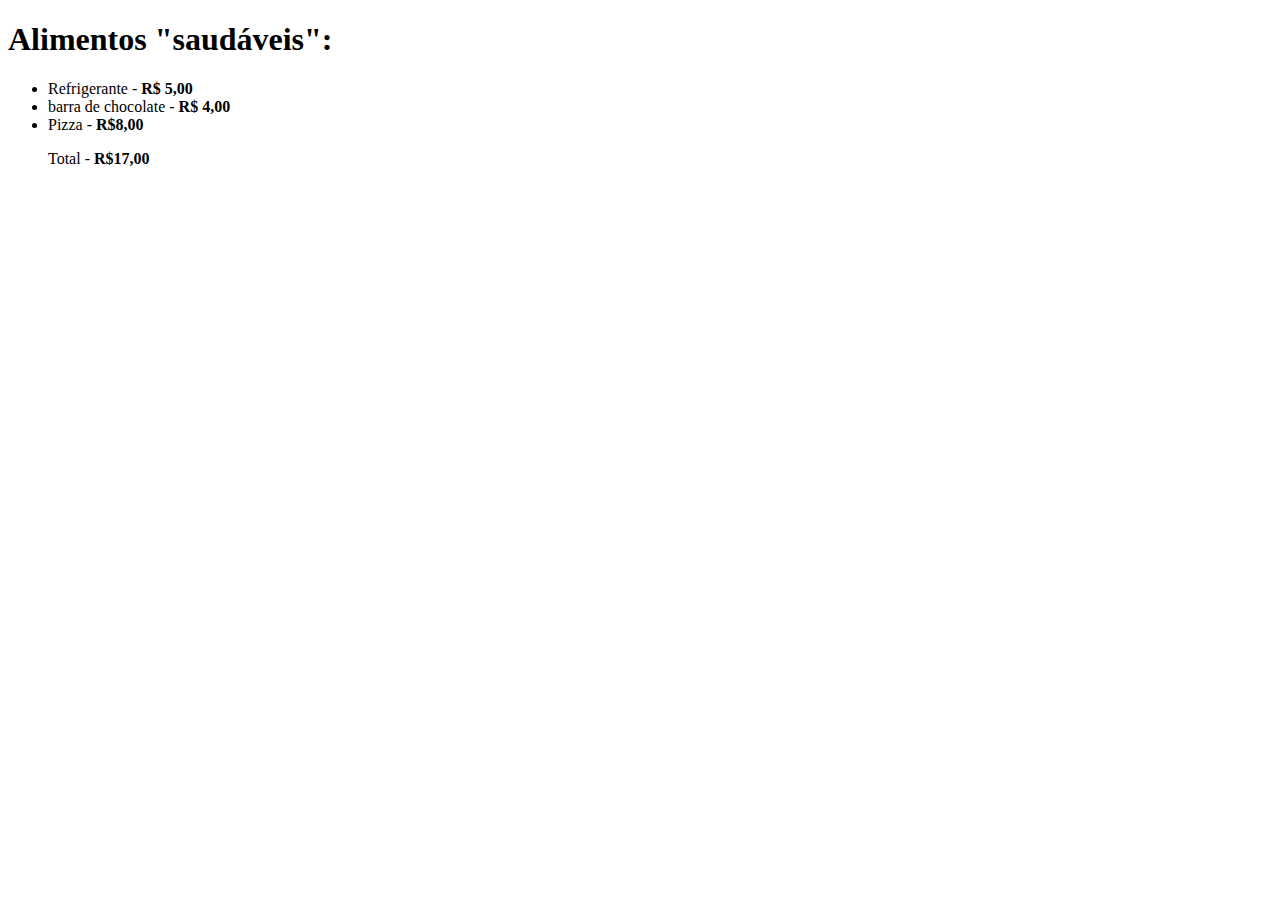
<file: desafio-1/index.html>
<!DOCTYPE html>
<html lang="en">
<head>
    <meta charset="UTF-8">
    <meta http-equiv="X-UA-Compatible" content="IE=edge">
    <meta name="viewport" content="width=device-width, initial-scale=1.0">
    <title>Desafio-01</title>
</head>
<body>
    <h1>Alimentos "saudáveis":</h1> 

 <ul>
    <li>Refrigerante - <strong>R$ 5,00</strong> </li>
    <li>barra de chocolate - <strong>R$ 4,00</strong></li>
    <li>Pizza - <strong>R$8,00</strong> </li>
    <p>Total - <strong>R$17,00</strong> </p>
</ul>


</body>
</html>
</file>
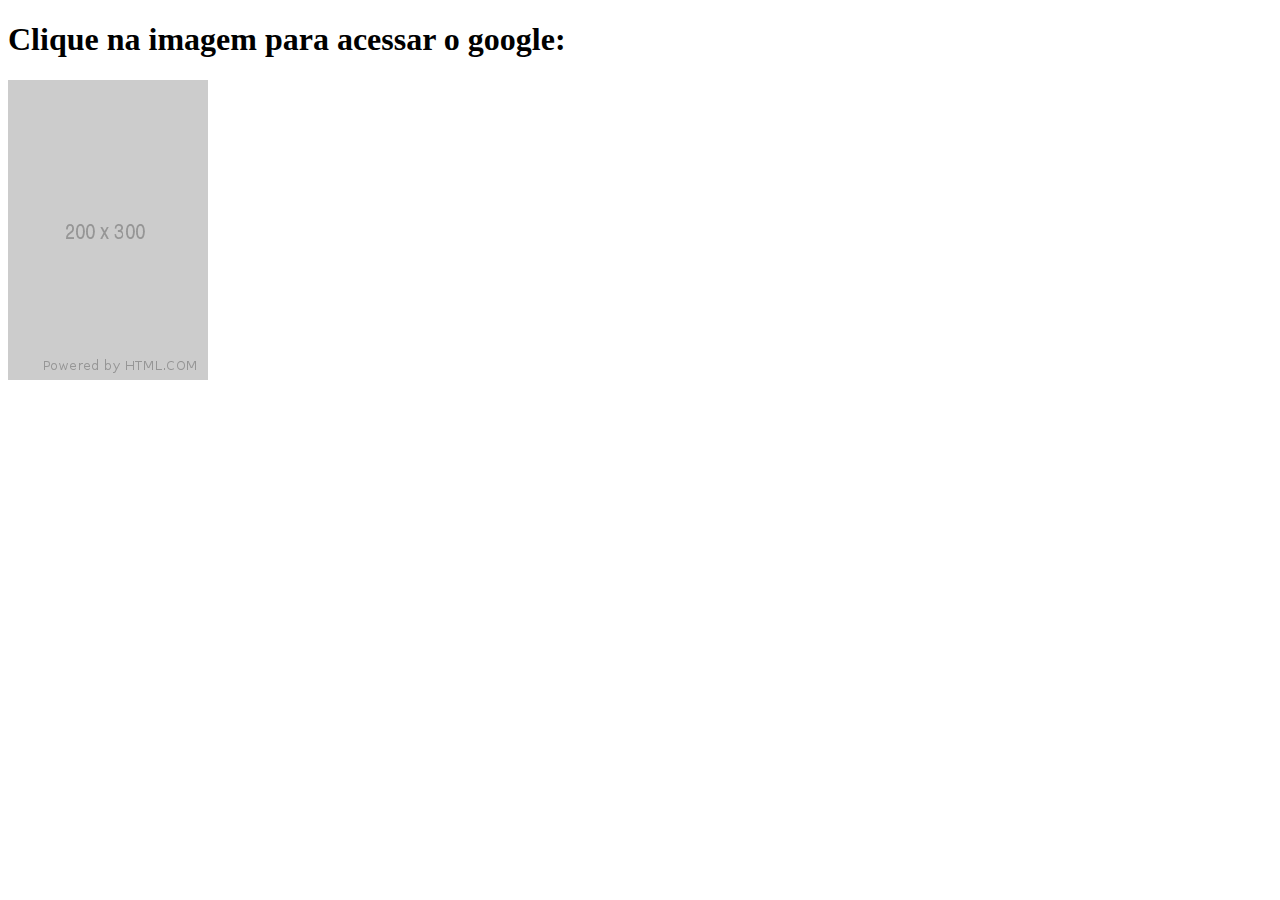
<file: desafio-2/index.html>
<!DOCTYPE html>
<html lang="en">
<head>
    <meta charset="UTF-8">
    <meta http-equiv="X-UA-Compatible" content="IE=edge">
    <meta name="viewport" content="width=device-width, initial-scale=1.0">
    <title>Desafio-02</title>
</head>
<body>
    <h1>Clique na imagem para acessar o google:</h1>

    <a href="https://google.com"> <img src="/desafio-2/src/200x300.png" alt="imagem 200x300">
   </a>
   

</body>
</html>
</file>
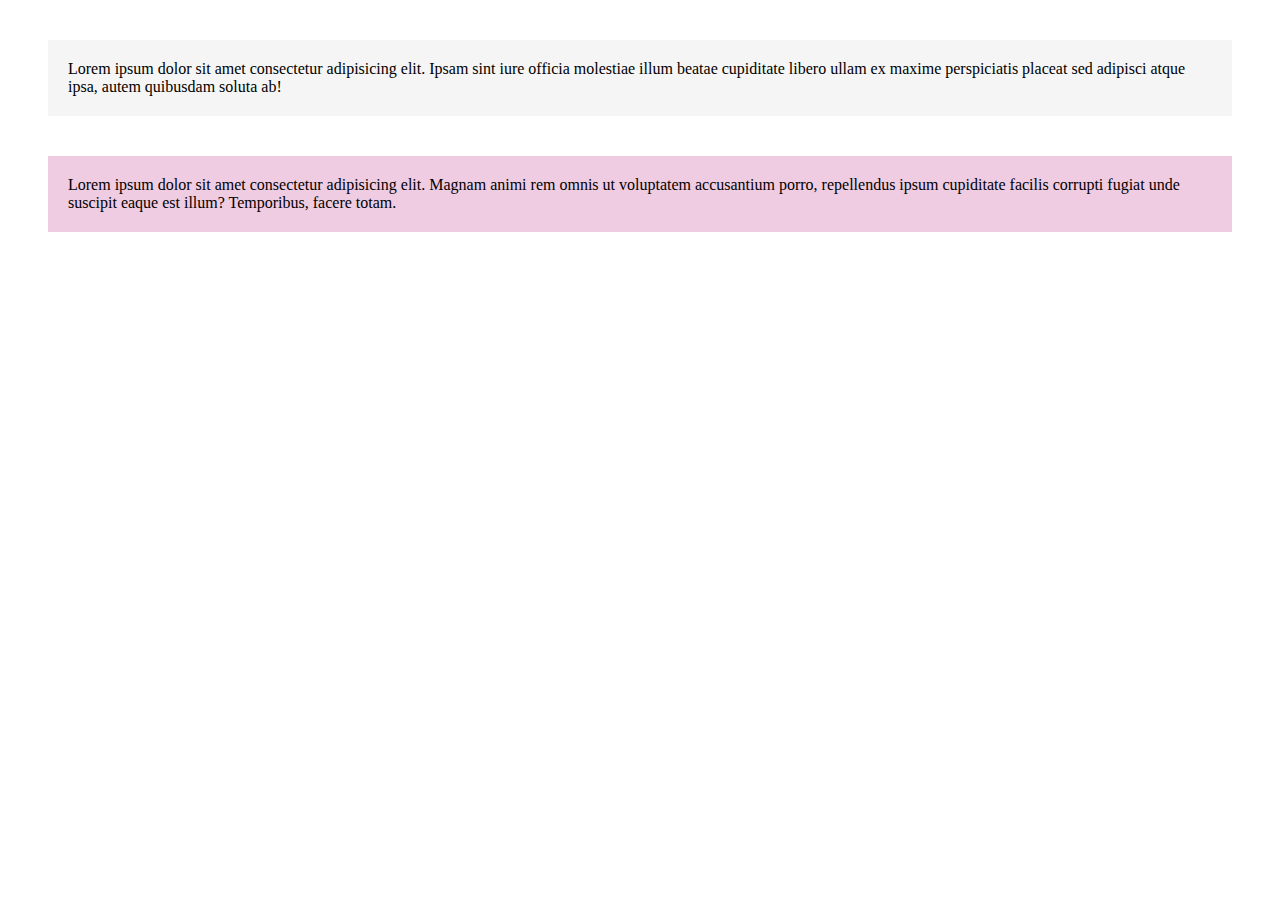
<file: desafio-3/index.html>
<!DOCTYPE html>
<html lang="en">
<head>
    <meta charset="UTF-8">
    <meta http-equiv="X-UA-Compatible" content="IE=edge">
    <meta name="viewport" content="width=device-width, initial-scale=1.0">
    <title>Desafio-03</title>

    <link rel="stylesheet" href="style.css">
</head>
<body>
    <p class="paragrafo-1">Lorem ipsum dolor sit amet consectetur adipisicing elit. Ipsam sint iure officia molestiae illum beatae cupiditate libero ullam ex maxime perspiciatis placeat sed adipisci atque ipsa, autem quibusdam soluta ab!</p>
    
    <p class="paragrafo-2">Lorem ipsum dolor sit amet consectetur adipisicing elit. Magnam animi rem omnis ut voluptatem accusantium porro, repellendus ipsum cupiditate facilis corrupti fugiat unde suscipit eaque est illum? Temporibus, facere totam.</p>
</body>
</html>
</file>
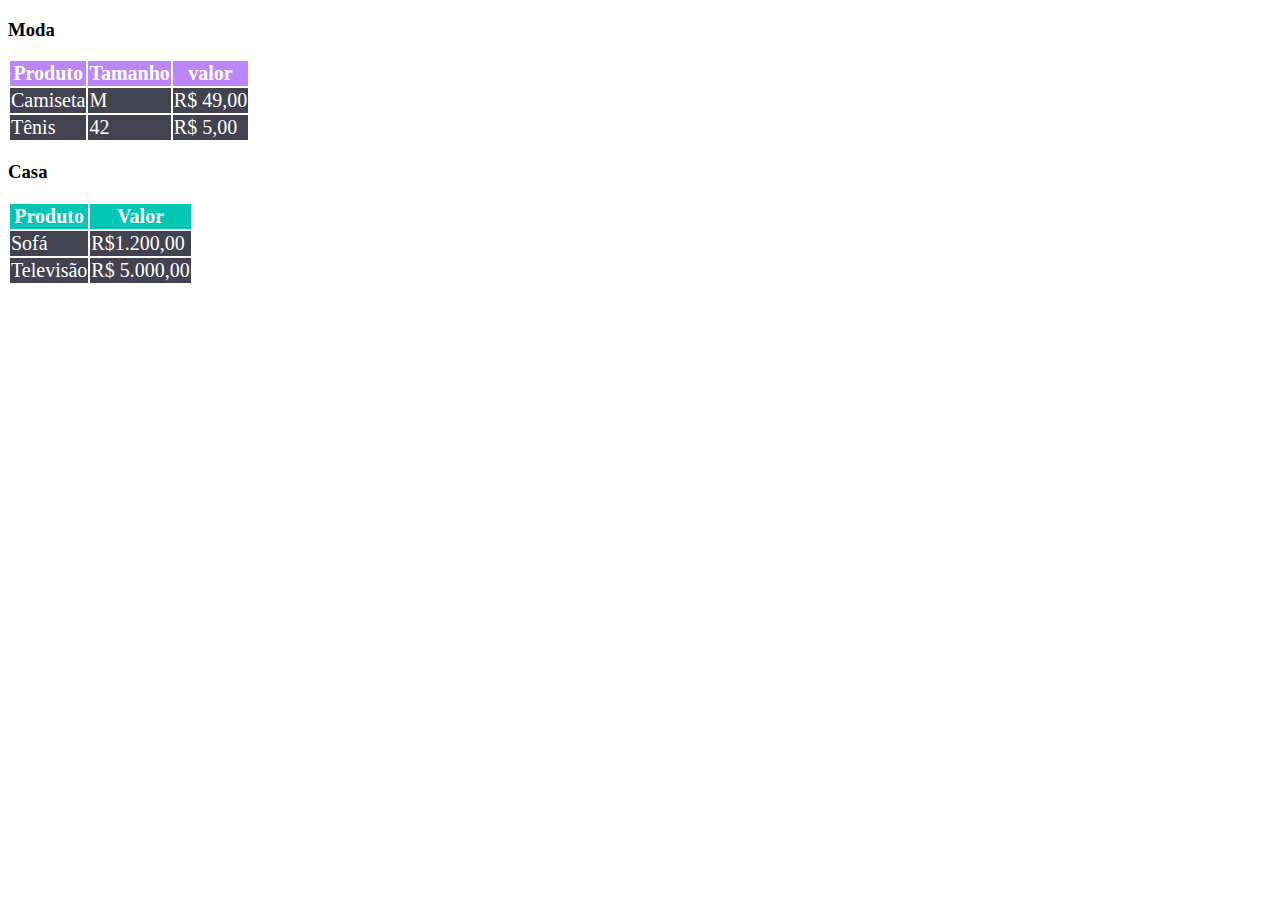
<file: desafio-4/index.html>
<!DOCTYPE html>
<html lang="en">
<head>
    <meta charset="UTF-8">
    <meta http-equiv="X-UA-Compatible" content="IE=edge">
    <meta name="viewport" content="width=device-width, initial-scale=1.0">
    <title>Desafio-04</title>

    <link rel="stylesheet" href="style.css">
</head>
<body>
    
    <h3>Moda</h3>
    
    <table class="tabela">
        <tr class="cabecalho-moda">
            <th>Produto</th>
            <th>Tamanho</th>
            <th>valor</th>
        </tr>
        <tr class="valores">
           <td>Camiseta</td> 
           <td>M</td> 
           <td>R$ 49,00</td> 
        </tr>
        <tr class="valores">
          <td>Tênis</td>
          <td>42</td>
          <td>R$ 5,00</td>     
        </tr>
    </table>
    
    <h3>Casa</h3>
    
    <table class="tabela">
        <tr class="cabecalho-casa">
            <th>Produto</th>
            <th>Valor</th>
       </tr>
       <tr class="valores">
           <td>Sofá</td>
           <td>R$1.200,00</td>
       </tr>
       <tr class="valores">
          <td>Televisão</td>
          <td>R$ 5.000,00</td>
       </tr>
    </table>
</body>
</html>
</file>
<file: desafio-3/style.css>
p{
   margin: 40px;
   padding: 20px;
   
}
.paragrafo-1{
    background-color: #F5F5F5;
}
.paragrafo-2{
    background-color: #F0CCE2;
}
</file>
<file: desafio-4/style.css>
.tabela{
    font-size: 20px;
    color: white;
}

.cabecalho-moda{
    background-color: #bb86fc;
}
.valores{
    background-color:#424250 ;
}
.cabecalho-casa{
    background-color: #00C4B4;
}
</file>
